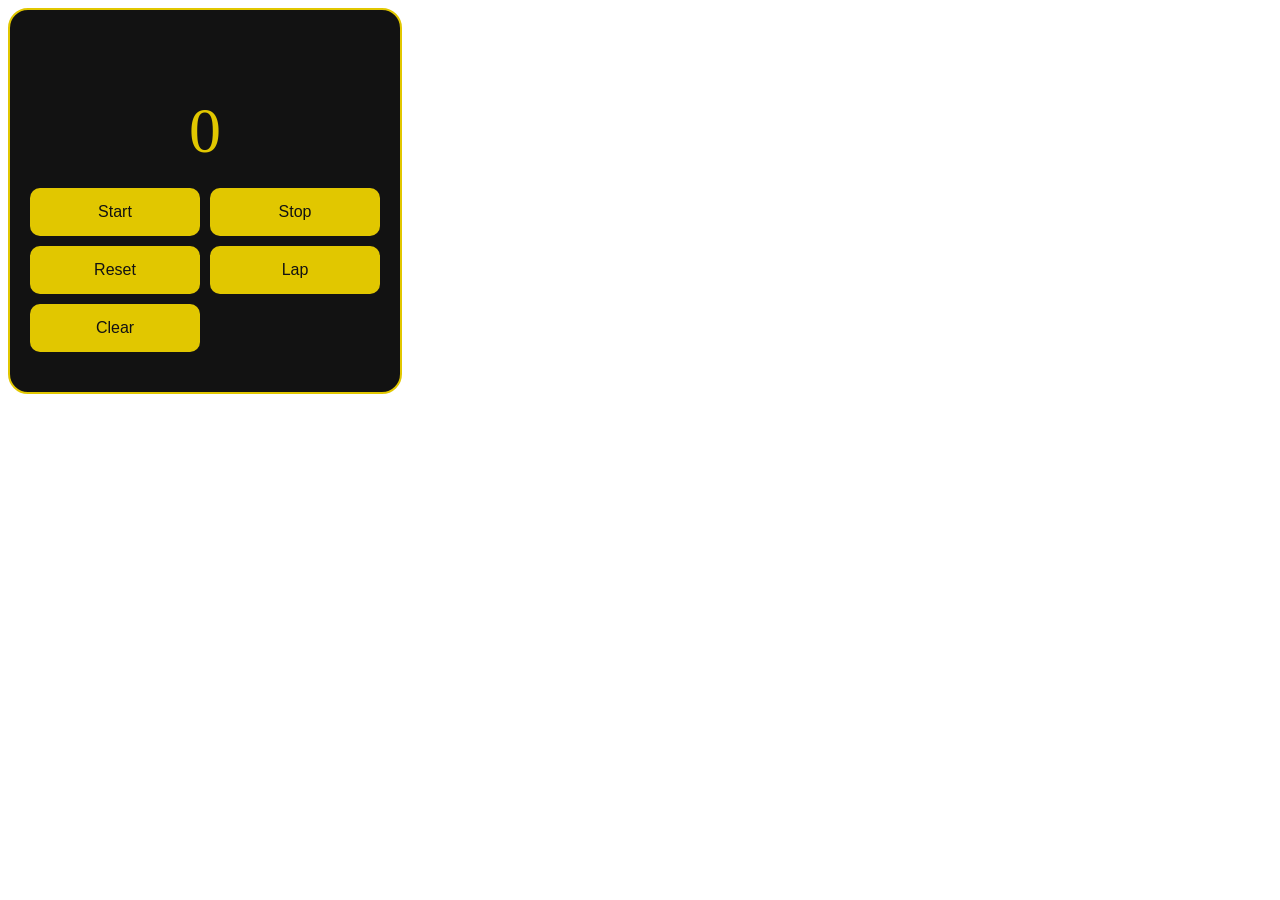
<file: index.html>
<!DOCTYPE html>
<html lang="en">
<head>
    <meta charset="UTF-8">
    <meta name="viewport" content="width=device-width, initial-scale=1.0">
    <title>Stopwatch</title>
    <link rel="stylesheet" href="stopWatch.css">
</head>
<body>
   <section class="container">
    <div class="watch-container">
        <p id="watch-value">0</p>

        <div class="watch-btn">
            <button id="start">Start</button>
            <button id="stop">Stop</button>
            <button id="reset">Reset</button>
            <button id="getTime">Lap</button>
            <button id="clear">Clear</button>
        </div>

        <div class="show-text"></div>
    </div>
</section>
    <script src="stopWatch.js"></script>
</body>
</html>
</file>
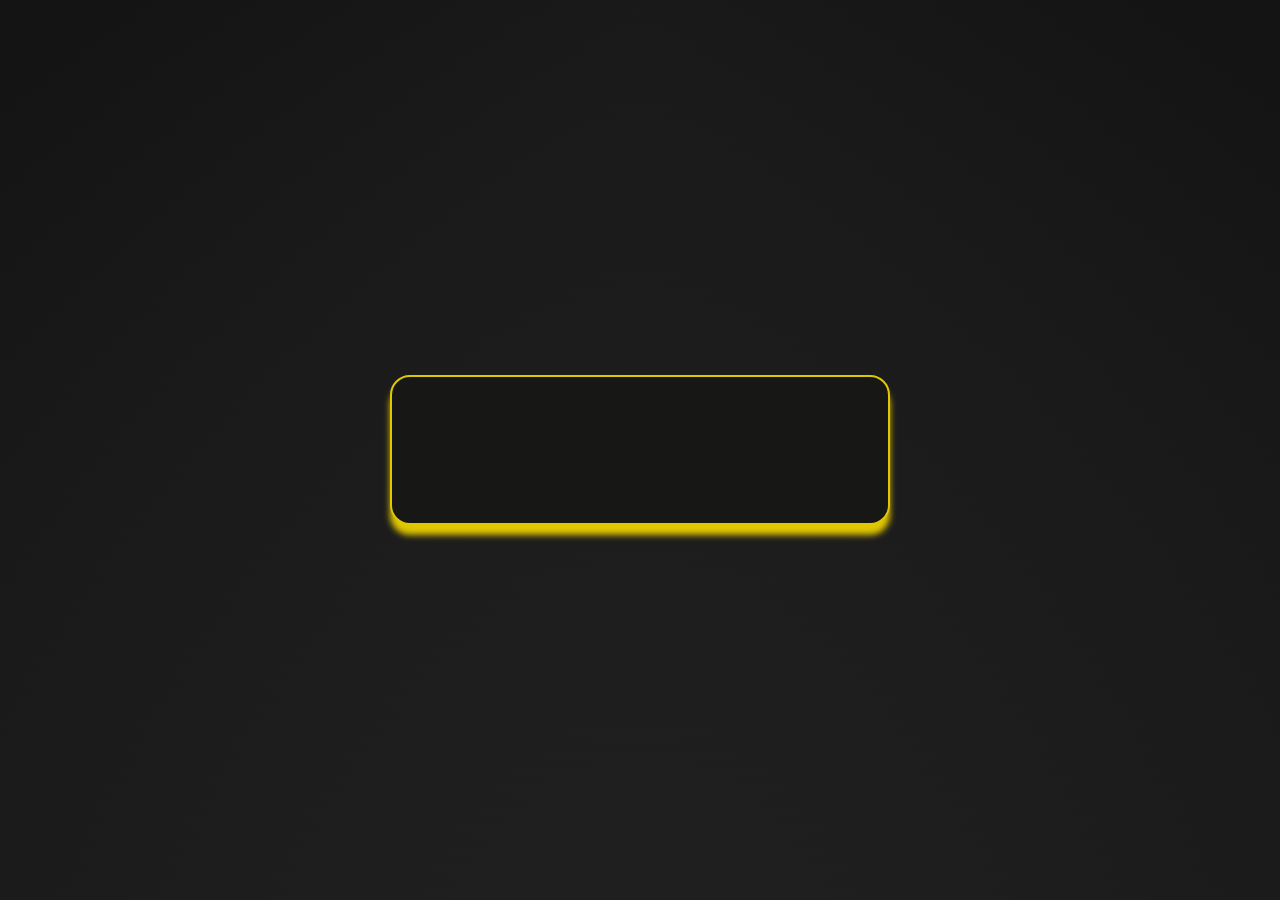
<file: clock.html>
<!DOCTYPE html>
<html lang="en">
<head>
    <meta charset="UTF-8">
    <meta name="viewport" content="width=device-width, initial-scale=1.0">
    <title>Clock</title>
    <link rel="stylesheet" href="clock.css">
</head>
<body>
    <section class="container">
        <div class="clock-container">
            <p id="clock">  </p>
        </div>
    </section>
    <script src="clock.js"></script>
</body>
</html>
</file>
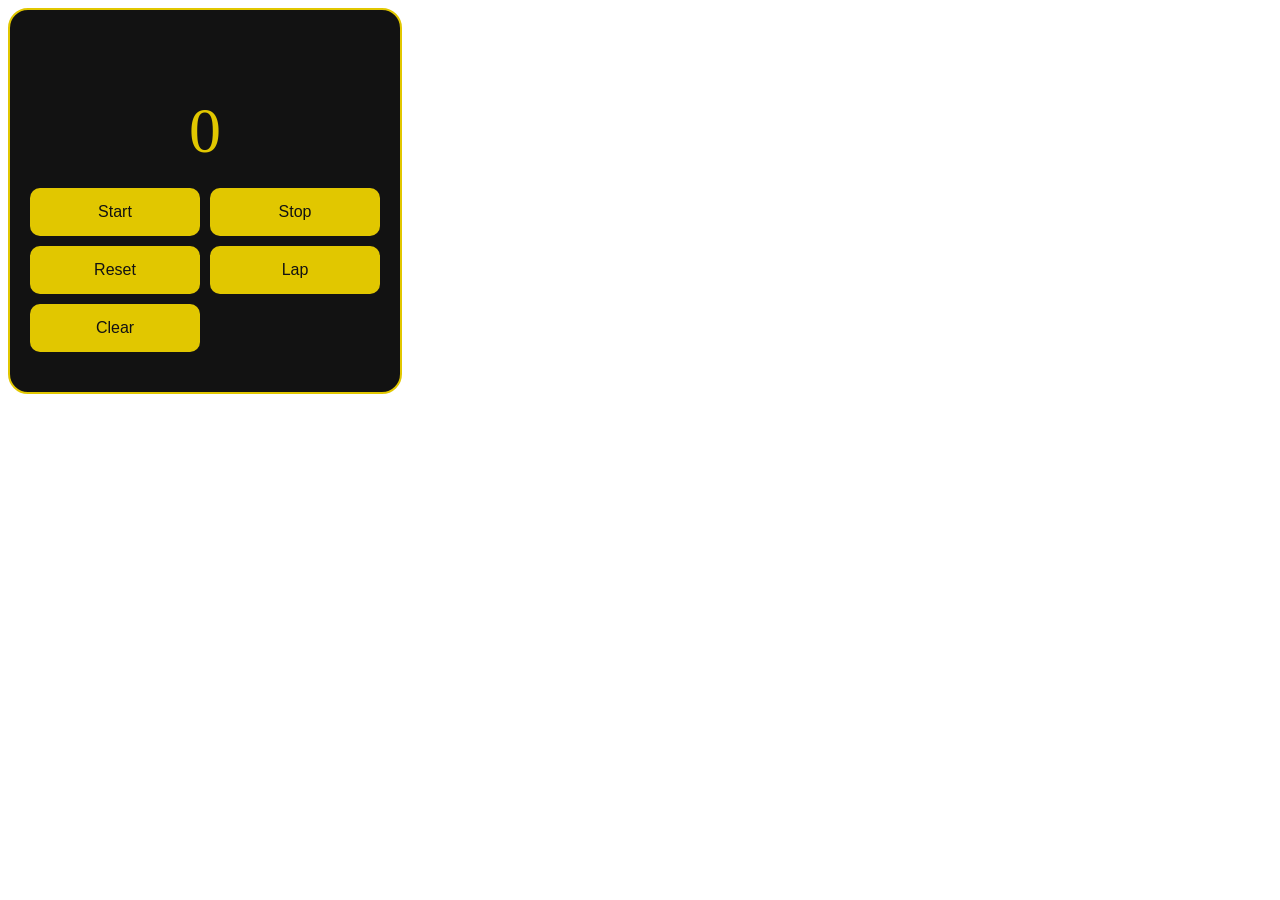
<file: stopWatch.html>
<!DOCTYPE html>
<html lang="en">
<head>
    <meta charset="UTF-8">
    <meta name="viewport" content="width=device-width, initial-scale=1.0">
    <title>Stopwatch</title>
    <link rel="stylesheet" href="stopWatch.css">
</head>
<body>
   <section class="container">
    <div class="watch-container">
        <p id="watch-value">0</p>

        <div class="watch-btn">
            <button id="start">Start</button>
            <button id="stop">Stop</button>
            <button id="reset">Reset</button>
            <button id="getTime">Lap</button>
            <button id="clear">Clear</button>
        </div>

        <div class="show-text"></div>
    </div>
</section>
    <script src="stopWatch.js"></script>
</body>
</html>
</file>
<file: stopWatch.css>
.watch-container {
    width: 350px;
    padding: 20px;
    border: 2px solid #e1c700;
    border-radius: 20px;
    background: #121212;
    text-align: center;
}

#watch-value {
    font-size: 4rem;
    color: #e1c700;
    margin-bottom: 20px;
}

.watch-btn {
    display: grid;
    grid-template-columns: repeat(2, 1fr);
    gap: 10px;
}

.watch-btn button {
    padding: 15px;
    background: #e1c700;
    border: none;
    border-radius: 10px;
    color: #121212;
    font-size: 1rem;
    cursor: pointer;
    transition: 0.3s;
}

.watch-btn button:hover {
    background: #c7a400;
}

.show-text {
    margin-top: 20px;
    color: white;
}
</file>
<file: clock.css>
* {
    margin: 0;
    padding: 0;
    box-sizing: border-box;
}

.container {
    width: 100%;
    height: 100vh;
    margin: 0 auto;
    padding: 20px;
    display: flex;
    flex-wrap: wrap;
    justify-content: center;
    align-items: center;
    background: linear-gradient(to bottom, rgba(26, 25, 25, 0.924) 0%, rgba(0, 0, 0, 0.734) 100%), radial-gradient(at top center, rgba(255, 255, 255, 0.40) 0%, rgba(0, 0, 0, 0.40) 120%) #989898;
    background-blend-mode: multiply, multiply;
}
.clock-container{
    width: 500px;
    height: 150px;
    border-radius: 20px;
    overflow: hidden;
    position: relative;
    margin: 20px;
    background:#171716;
    border: 2px solid #e1c700;
    box-shadow: 0px 10px 6px #e1c700;
}
#clock{
     margin: 35px 0 0 0;
    font-size: 4em;
    color: #ababab;
    text-align: center;
}
</file>
